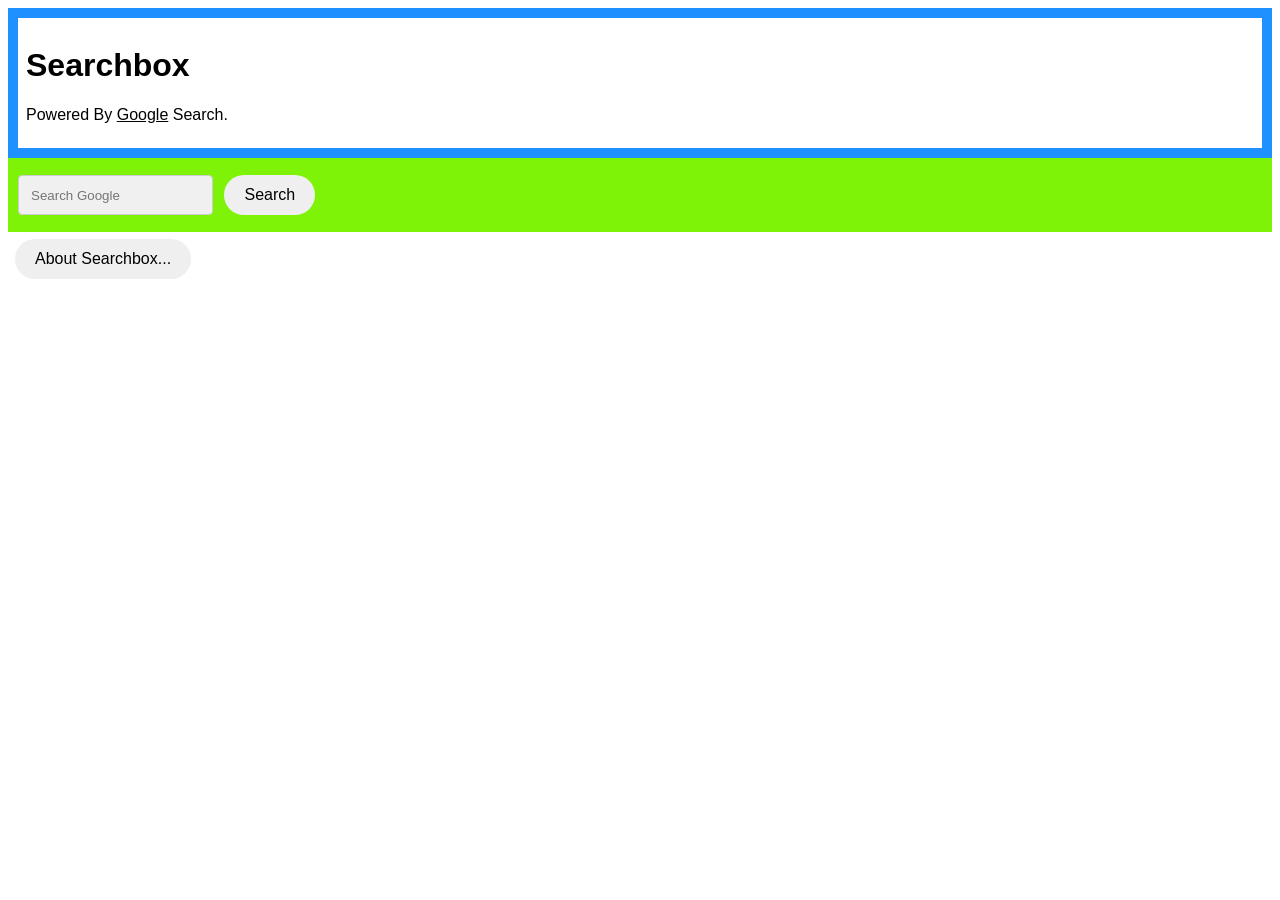
<file: index.html>
<!DOCTYPE html>
<html lang="en">
<head>
    <meta charset="UTF-8">
    <meta name="viewport" content="width=device-width, initial-scale=1.0">
    <title>Searchbox - Your Best Search Engine!</title>
    <link rel="stylesheet" href="style.css">
</head>
<body>
    <header>
    <h1>Searchbox</h1>
   <p>Powered By <a href="https://google.com">Google</a> Search.</p> 
    </header>
   <form action="https://www.google.com/search" method="get">
    <div class="search">
    <input type="text" class="search-bar" name="q" required placeholder="Search Google">
    <button type="submit">Search</button>
    </div>
</form>

  <button type="button" onclick="window.location.href='about.html'">About Searchbox...</button>

</body>
</html>
</file>
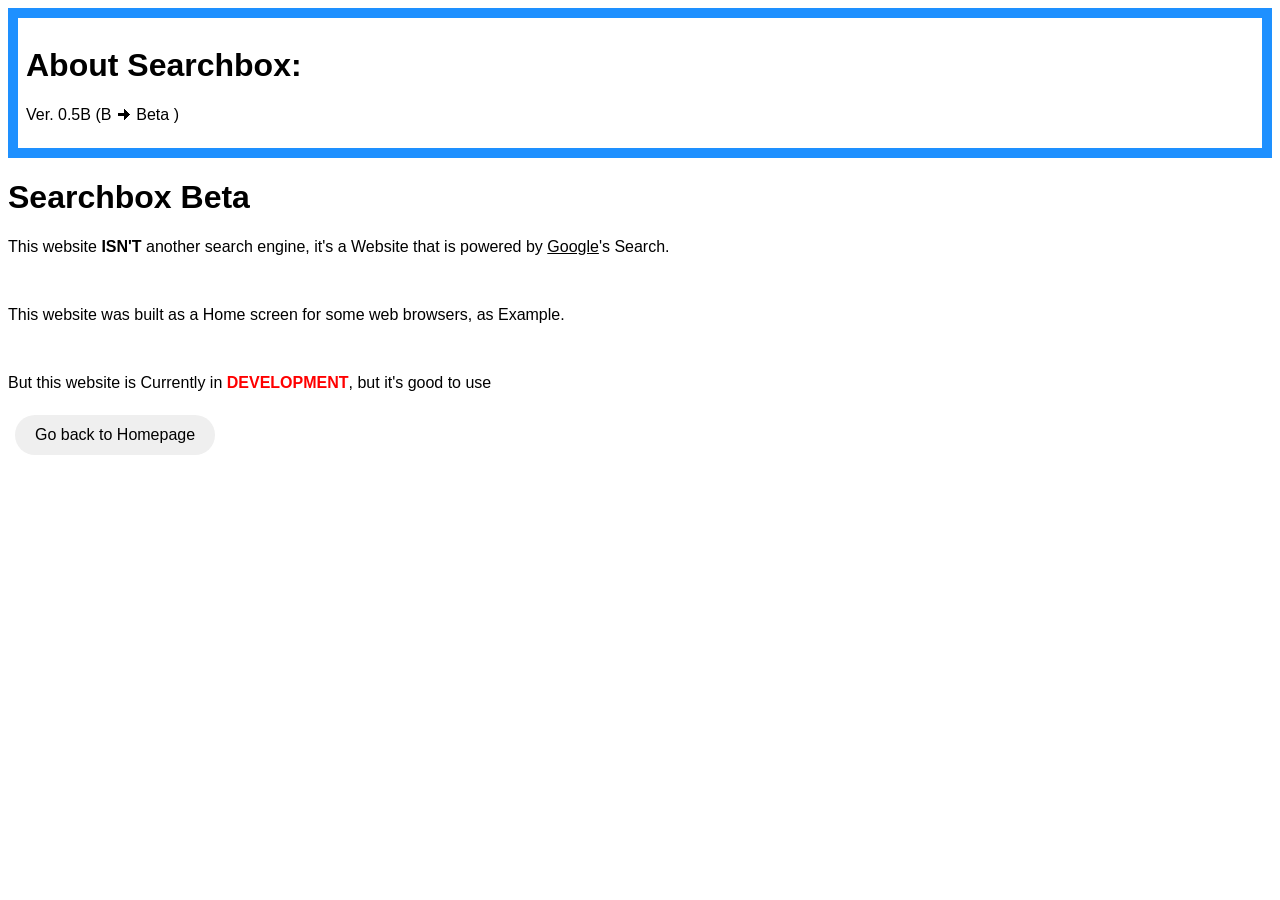
<file: about.html>
<!DOCTYPE html>
<html lang="en">
<head>
    <meta charset="UTF-8">
    <meta name="viewport" content="width=device-width, initial-scale=1.0">
    <link rel="stylesheet" href="style.css">
    <title>About Searchbox</title>
</head>
<body>
  <header>
    <h1>About Searchbox: </h1>
    <p>Ver. 0.5B (B 🠊 Beta )</p>
  </header>    

  <h1>Searchbox Beta</h1>
  <p>This website <b>ISN'T</b> another search engine, it's a Website that is powered by <a href="https://google.com">Google</a>'s Search.</p>
  <br>
  <p>This website was built as a Home screen for some web browsers, as Example.</p>
  <br>
  <p>But this website is Currently in <b style="color: red;">DEVELOPMENT</b>, but it's good to use</p>
  <button type="button" onclick="window.location.href='index.html'">Go back to Homepage</button>
</body>
</html>
</file>
<file: style.css>
body{
    font-family: sans-serif;
}
header{
    border: 10px solid dodgerblue;
    padding: 8px;
}
.search{
    justify-items: center;
    background-color: rgb(126, 243, 8);
    padding: 10px;
    align-items: center;
    justify-items: center;
}
a{
    color: black;
}
a:hover{
    text-decoration: underline;
    color: blueviolet;
    text-decoration-color: blueviolet;
}
button{
    border: none;
    border-radius: 20px;
    height: 40px; 
    padding: 0 20px; 
    font-size: 16px;
    margin: 7px;
    cursor:pointer;
}
button:hover{
background-color: rgb(219, 219, 219);
}
.search-bar{
    height: auto;
    background-color: rgba(255, 255, 255, 0.701);
     background-color: #f0f0f0;
    height: 40px;
    padding: 0 12px;
    border: 1px solid #ccc;
    border-radius: 4px;
    box-sizing: border-box;
  }

.rarr:not(span){
    size: 50px;
}
</file>
